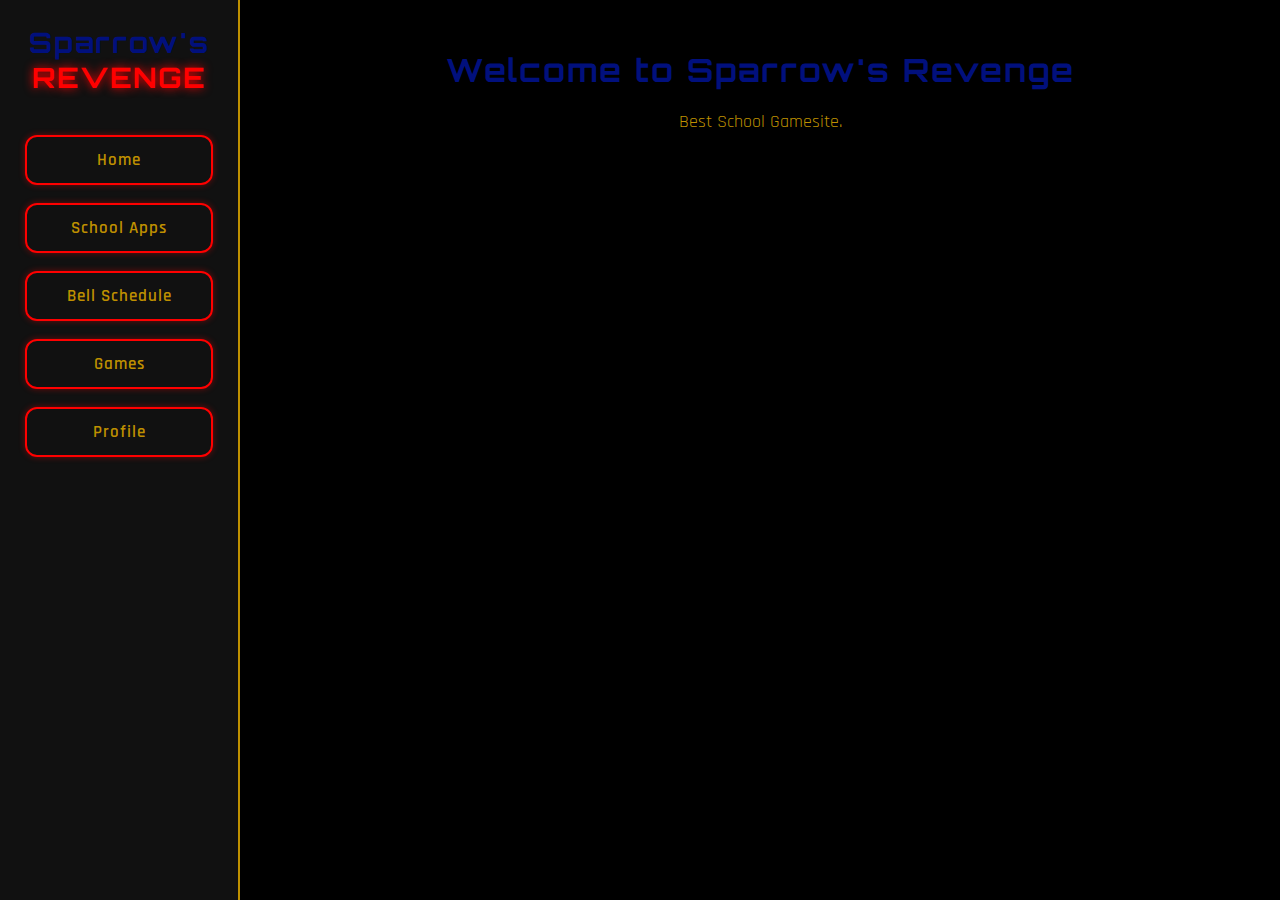
<file: index.html>
<!DOCTYPE html>
<html>
<head>
  <title>Sparrow's Revenge</title>
  <link rel="stylesheet" href="style.css">
  <script src="main.js"></script>
</head>
<body>

<div class="sidebar">
  <div class="logo">Sparrow's <span>REVENGE</span></div>
  <button onclick="openPage('index.html')">Home</button>
  <button onclick="openPage('school.html')">School Apps</button>
  <button onclick="openPage('bell.html')">Bell Schedule</button>
  <button onclick="openPage('games.html')">Games</button>
  <button onclick="openPage('profile.html')">Profile</button>
</div>

<div class="main">
  <h1>Welcome to Sparrow's Revenge</h1>
  <p>Best School Gamesite.</p>
</div>
<script>
  const ADMIN_PASSWORD = "5021";

  document.addEventListener("keydown", function(e) {
    // Check if Ctrl + B is pressed
    if (e.ctrlKey && e.key.toLowerCase() === "b") {
      e.preventDefault(); // Prevent browser default behavior (bookmark)
      const pw = prompt("Enter admin password:");
      if (pw === ADMIN_PASSWORD) {
        window.location.href = "admin.html"; // redirect to admin panel
      } else if (pw !== null) {
        alert("Wrong password!");
      }
    }
  });
</script>
</body>
</html>
</file>
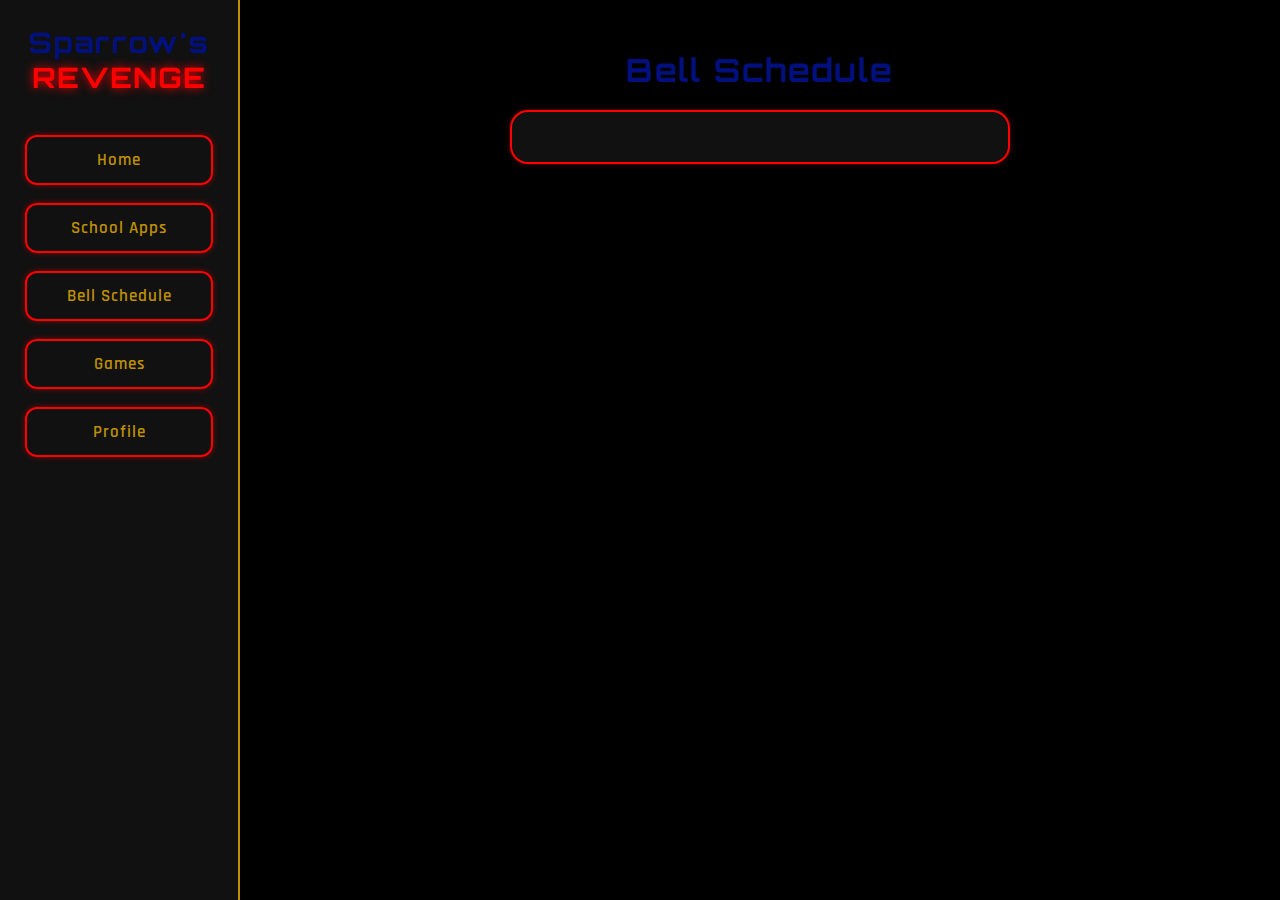
<file: bell.html>
<!DOCTYPE html>
<html>
<head>
  <title>Bell Schedule</title>
  <link rel="stylesheet" href="style.css">
  <script src="main.js"></script>
</head>
<body>

<div class="sidebar">
  <div class="logo">Sparrow's <span>REVENGE</span></div>
  <button onclick="openPage('index.html')">Home</button>
  <button onclick="openPage('school.html')">School Apps</button>
  <button onclick="openPage('bell.html')">Bell Schedule</button>
  <button onclick="openPage('games.html')">Games</button>
  <button onclick="openPage('profile.html')">Profile</button>
</div>

<div class="main">
  <h1>Bell Schedule</h1>
  <div class="bell-schedule" id="schedule-list"></div>
  <div class="countdown" id="current-period"></div>
</div>

</body>
</html>
</file>
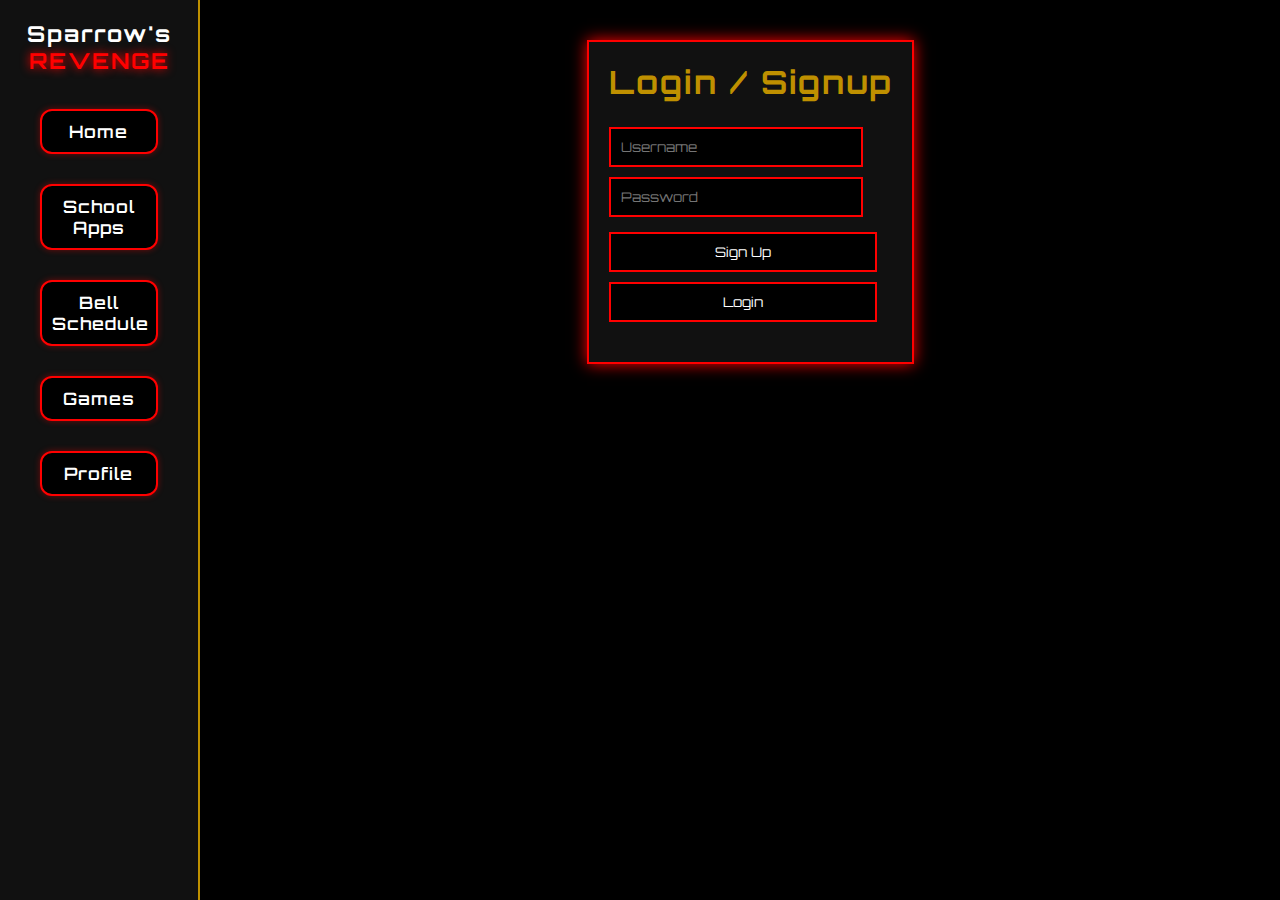
<file: profile.html>
<!DOCTYPE html>
<html>
<head>
  <title>Profile - Sparrow's Revenge</title>
  <link href="https://fonts.googleapis.com/css2?family=Orbitron:wght@500;800&display=swap" rel="stylesheet">
  <link rel="stylesheet" href="style.css">
  <script src="main.js"></script>
  <style>
    body {
      background: #000000;
      color: #bf9000;
      font-family: 'Orbitron', sans-serif;
      margin: 0;
      padding: 0;
    }

    /* Sidebar */
    .sidebar {
      position: fixed;
      left: 0;
      top: 0;
      width: 200px;
      height: 100%;
      background: #111;
      padding-top: 20px;
    }

    .sidebar .logo {
      color: white;
      font-size: 22px;
      text-align: center;
      margin-bottom: 20px;
    }

    .sidebar .logo span {
      color: red;
    }

    .sidebar button {
      display: block;
      width: 80%;
      margin: 15px auto;
      padding: 10px;
      background: black;
      color: white;
      border: 2px solid red;
      cursor: pointer;
      transition: 0.3s;
      font-family: 'Orbitron', sans-serif;
    }

    .sidebar button:hover {
      box-shadow: 0 0 15px red;
      transform: scale(1.05);
    }

    /* Main content */
    .main {
      margin-left: 220px; /* space for sidebar */
      padding: 20px;
    }

    .profile-box {
      background: #111;
      padding: 20px;
      border: 2px solid red;
      box-shadow: 0 0 15px red;
      max-width: 400px;
      margin-top: 20px;
    }

    input {
      padding: 10px;
      margin: 5px 0;
      width: 90%;
      background: black;
      border: 2px solid red;
      color: white;
      font-family: 'Orbitron', sans-serif;
    }

    button {
      padding: 10px 20px;
      background: black;
      color: white;
      border: 2px solid red;
      cursor: pointer;
      transition: 0.3s;
      font-family: 'Orbitron', sans-serif;
      margin-top: 10px;
      width: 95%;
    }

    button:hover {
      box-shadow: 0 0 15px red;
      transform: scale(1.05);
    }

    .message {
      color: white;
      margin-top: 10px;
      font-weight: bold;
    }

  </style>
</head>
<body>

<!-- Sidebar -->
<div class="sidebar">
  <div class="logo">Sparrow's <span>REVENGE</span></div>
  <button onclick="openPage('index.html')">Home</button>
  <button onclick="openPage('school.html')">School Apps</button>
  <button onclick="openPage('bell.html')">Bell Schedule</button>
  <button onclick="openPage('games.html')">Games</button>
  <button onclick="openPage('profile.html')">Profile</button>
</div>

<div class="main">

  <!-- Login / Signup Box -->
  <div class="profile-box" id="login-box">
    <h1>Login / Signup</h1>
    <input type="text" id="username" placeholder="Username"><br>
    <input type="password" id="password" placeholder="Password"><br>
    <button onclick="signup()">Sign Up</button>
    <button onclick="login()">Login</button>
    <p class="message" id="login-message"></p>
  </div>

  <!-- Logged In Profile -->
  <div class="profile-box" id="profile-box" style="display:none;">
    <h1>Welcome, <span id="user-display"></span></h1>
    <button onclick="logout()">Logout</button>
  </div>

</div>

<script>
  // Sidebar navigation function
  function openPage(page) {
    window.location.href = page;
  }

  // Load saved user if already logged in
  window.onload = function() {
    const currentUser = localStorage.getItem("currentUser");
    if(currentUser) {
      showProfile(currentUser);
    }
  }

  // Signup function
  function signup() {
    const username = document.getElementById("username").value.trim();
    const password = document.getElementById("password").value.trim();
    const message = document.getElementById("login-message");

    if(!username || !password) {
      message.innerText = "Enter both username and password!";
      return;
    }

    let accounts = JSON.parse(localStorage.getItem("accounts") || "{}");

    if(accounts[username]) {
      message.innerText = "Username already exists!";
      return;
    }

    accounts[username] = password;
    localStorage.setItem("accounts", JSON.stringify(accounts));
    localStorage.setItem("currentUser", username);

    showProfile(username);
  }

  // Login function
  function login() {
    const username = document.getElementById("username").value.trim();
    const password = document.getElementById("password").value.trim();
    const message = document.getElementById("login-message");

    if(!username || !password) {
      message.innerText = "Enter both username and password!";
      return;
    }

    let accounts = JSON.parse(localStorage.getItem("accounts") || "{}");

    if(accounts[username] && accounts[username] === password) {
      localStorage.setItem("currentUser", username);
      showProfile(username);
    } else {
      message.innerText = "Incorrect username or password!";
    }
  }

  // Show profile after login/signup
  function showProfile(username) {
    document.getElementById("login-box").style.display = "none";
    document.getElementById("profile-box").style.display = "block";
    document.getElementById("user-display").innerText = username;
  }

  // Logout
  function logout() {
    localStorage.removeItem("currentUser");
    document.getElementById("profile-box").style.display = "none";
    document.getElementById("login-box").style.display = "block";
    document.getElementById("login-message").innerText = "Logged out!";
  }
</script>

</body>
</html>
</file>
<file: style.css>
@import url('https://fonts.googleapis.com/css2?family=Orbitron:wght@500;700&family=Rajdhani:wght@400;600&display=swap');

/* ===============================
   GLOBAL
=============================== */
* {
  box-sizing: border-box;
  margin: 0;
  padding: 0;
}

body {
  display: flex;
  min-height: 100vh;
  background: #000000;
  color: #01107d;
  font-family: 'Rajdhani', sans-serif;
}

/* ===============================
   SIDEBAR
=============================== */
.sidebar {
  width: 240px;
  background: #111;
  padding: 25px;
  display: flex;
  flex-direction: column;
  border-right: 2px solid #bf9000;
}

.logo {
  font-family: 'Orbitron', sans-serif;
  font-size: 28px;
  font-weight: 700;
  text-align: center;
  margin-bottom: 40px;
  letter-spacing: 2px;
}

.logo span {
  color: red;
  text-shadow: 0 0 10px red;
}

/* NAV BUTTONS */
.sidebar button {
  font-family: 'Rajdhani', sans-serif;
  font-weight: 600;
  font-size: 17px;
  letter-spacing: 1px;

  background: none;
  border: 2px solid red;
  border-radius: 12px;
  color: #bf9000;
  padding: 12px;
  margin-bottom: 18px;
  cursor: pointer;
  transition: 0.4s;

  box-shadow: 0 0 6px rgba(255,0,0,0.4);
}

.sidebar button:hover {
  box-shadow:
    0 0 10px red,
    0 0 20px red,
    0 0 35px red;
  transform: translateX(6px);
}

/* ===============================
   MAIN CONTENT
=============================== */
.main {
  flex: 1;
  padding: 50px;
  display: flex;
  flex-direction: column;
  align-items: center;
}

h1, h2, h3 {
  font-family: 'Orbitron', sans-serif;
  letter-spacing: 2px;
  margin-bottom: 20px;
}

p {
  font-size: 18px;
  color: #bf9000;
  margin-bottom: 20px;
}

/* ===============================
   GAME CARDS
=============================== */
.games {
  display: grid;
  grid-template-columns: repeat(auto-fit, minmax(220px, 1fr));
  gap: 25px;
  width: 100%;
  max-width: 1000px;
}

.game-card {
  background: #111;
  border: 2px solid red;
  border-radius: 18px;
  padding: 25px;
  text-align: center;
  transition: 0.4s;
  box-shadow: 0 0 6px rgba(255,0,0,0.3);
}

.game-card:hover {
  box-shadow:
    0 0 15px red,
    0 0 30px red;
}

.game-card button {
  font-weight: 600;
  border: 2px solid red;
  background: none;
  color: #bf9000;
  padding: 10px 22px;
  border-radius: 10px;
  cursor: pointer;
  transition: 0.4s;
  box-shadow: 0 0 5px rgba(255,0,0,0.3);
}

.game-card button:hover {
  box-shadow:
    0 0 10px red,
    0 0 20px red,
    0 0 30px red;
  transform: translateY(-3px);
}

/* ===============================
   BELL SCHEDULE
=============================== */
.bell-schedule {
  background: #111;
  border: 2px solid red;
  border-radius: 18px;
  padding: 25px;
  margin-bottom: 20px;
  width: 100%;
  max-width: 500px;
  text-align: center;
  box-shadow: 0 0 6px rgba(255,0,0,0.3);
}

.countdown {
  font-size: 20px;
  color: red;
  margin-top: 10px;
}
.admin-panel {
  position: fixed;
  top: 50px;
  left: 50px;
  width: 400px;
  max-width: 90%;
  background: #000;
  color: #fff;
  border: 2px solid red;
  border-radius: 10px;
  z-index: 9999;
  display: none;
  resize: both;
  overflow: auto;
  box-shadow: 0 0 15px rgba(255,0,0,0.7);
  font-family: 'Arial', sans-serif;
}

.admin-header {
  background: #111;
  padding: 8px 12px;
  cursor: move;
  display: flex;
  justify-content: space-between;
  align-items: center;
  border-bottom: 1px solid red;
  font-weight: bold;
}

.admin-header button {
  background: transparent;
  border: none;
  color: red;
  font-size: 20px;
  cursor: pointer;
}

.admin-body {
  padding: 12px;
}

.admin-body input {
  width: 100%;
  margin-bottom: 8px;
  padding: 6px;
  border: 1px solid red;
  border-radius: 5px;
  background: #222;
  color: #fff;
}
.admin-body button {
  background: #000;
  color: red;
  border: 2px solid red;
  padding: 6px 10px;
  border-radius: 5px;
  cursor: pointer;
}
.admin-body button:hover {
  background: #111;
}
#app-list {
  margin-top: 10px;
}
#app-list div {
  border: 1px solid red;
  padding: 6px;
  margin-bottom: 4px;
  border-radius: 5px;
}
</file>
